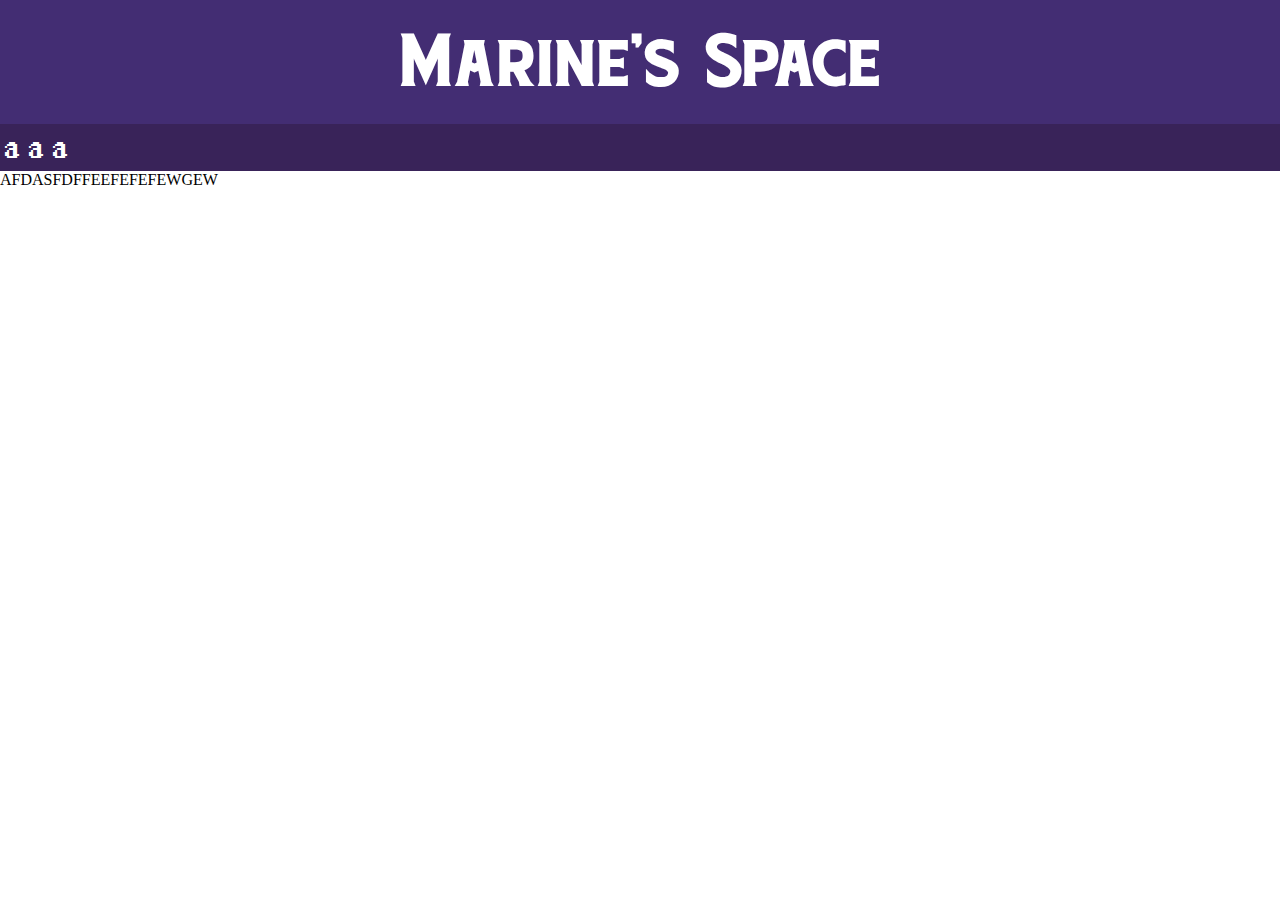
<file: marines-space/index.html>
<!DOCTYPE html>
    <html lang="pt-br">
        <head>
            <meta charset="UTF-8">
            <meta name="viewport" content="width=device-width, initial-scale=1.0">
            <title>Marine's Space</title>

            <link rel="stylesheet" href="css/main.css">
        </head>
        <body>
            <header>
                <h1>
                    Marine's Space
                </h1>
            </header>
            <nav>
                <p>
                    <a href="">a</a>
                    <a href="">a</a>
                    <a href="">a</a>
                </p>
            </nav>
            <section>

            </section>
            <main>
                <p>
                    AFDASFDFFEEFEFEFEWGEW
                </p>
            </main>
            <footer>

            </footer>
        </body>
    </html>
</file>
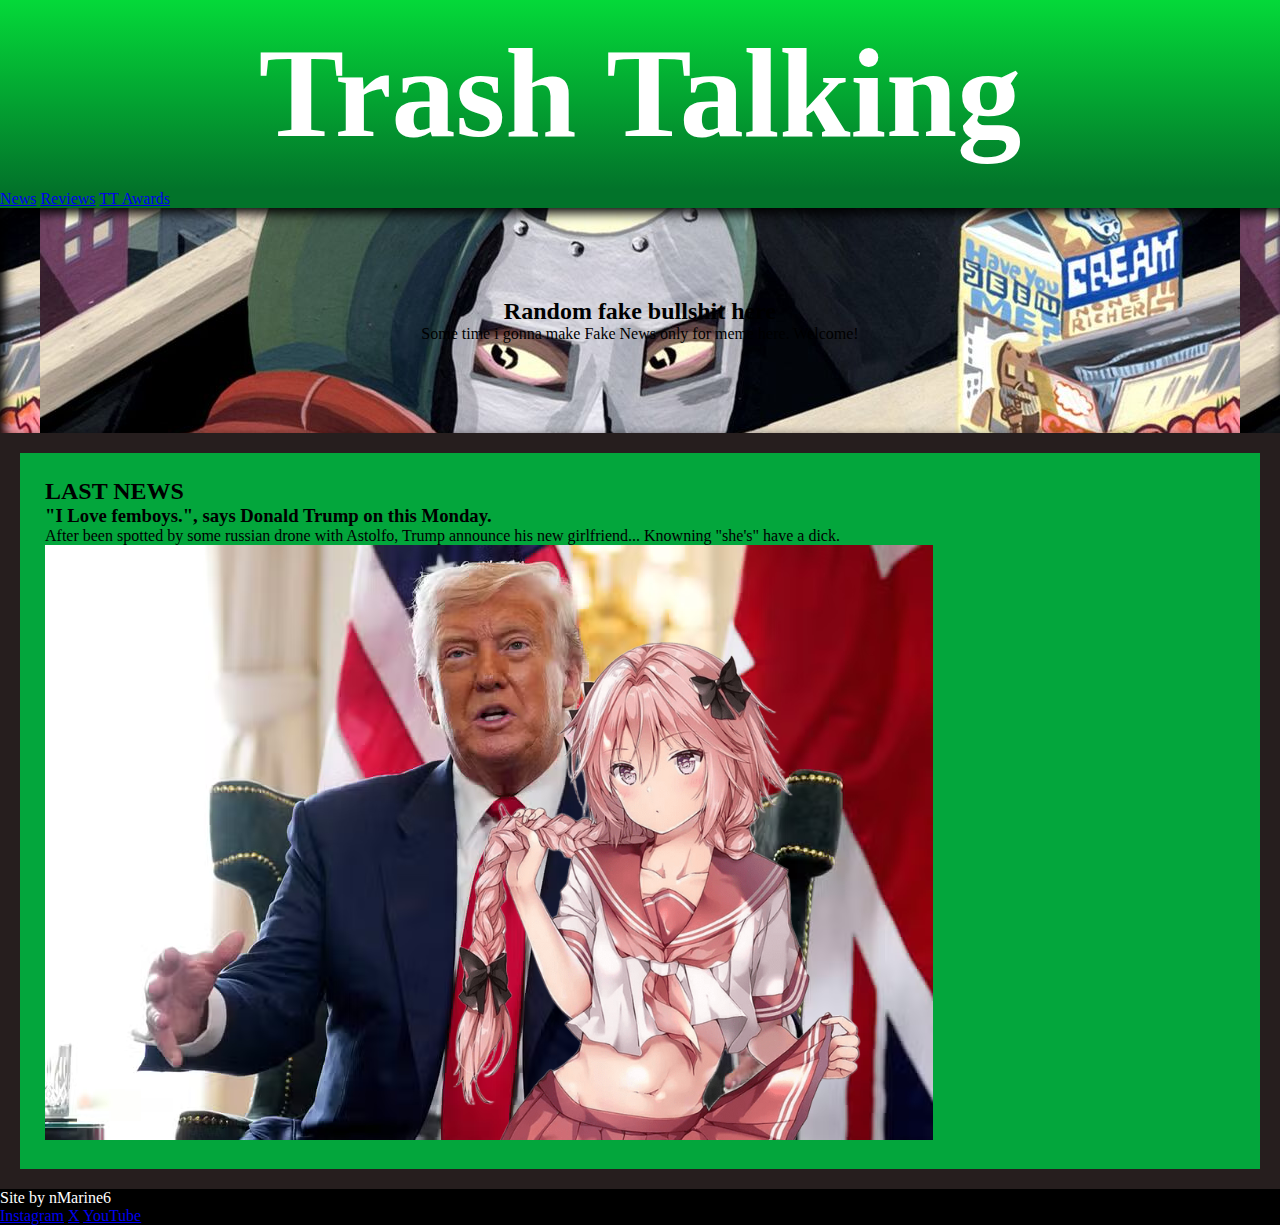
<file: pages/index.html>
<!DOCTYPE html>
<html lang="en">
    <head>
        <meta charset="UTF-8">
        <meta name="viewport" content="width=device-width, initial-scale=1.0">
        <title>Trash Talking</title>
        <link rel="stylesheet" href="../css/main.css">
    </head>
    <body>
        <header>
            <h1>
                Trash Talking
            </h1>
        </header>
        <nav>
            <a href="#">News</a>
            <a href="#">Reviews</a>
            <a href="ttawards.html">TT Awards</a>
        </nav>
        <section>
            <h2>
                Random fake bullshit here
            </h2>
                
            <p>
                Some time i gonna make Fake News only for meme here. Welcome!
            </p>
        </section>
        <main>
            <h2>
                LAST NEWS
            </h2>
            
            <h3>
                "I Love femboys.", says Donald Trump on this Monday.
            </h3>

            <p>
                After been spotted by some russian drone with Astolfo, Trump announce his new girlfriend... Knowning "she's" have a dick.
            </p>

            <img src="../images/trump and astolfo.png" alt="Trump with his new 'girlfriend', Astolfo">

            <h3>

            </h3>
        </main>
        <footer>
            <p>
                Site by nMarine6
            </p>

            <p>
                <a href="#">Instagram</a> <a href="#">X</a> <a href="#">YouTube</a>
            </p>
        </footer>
    </body>
</html>
</file>
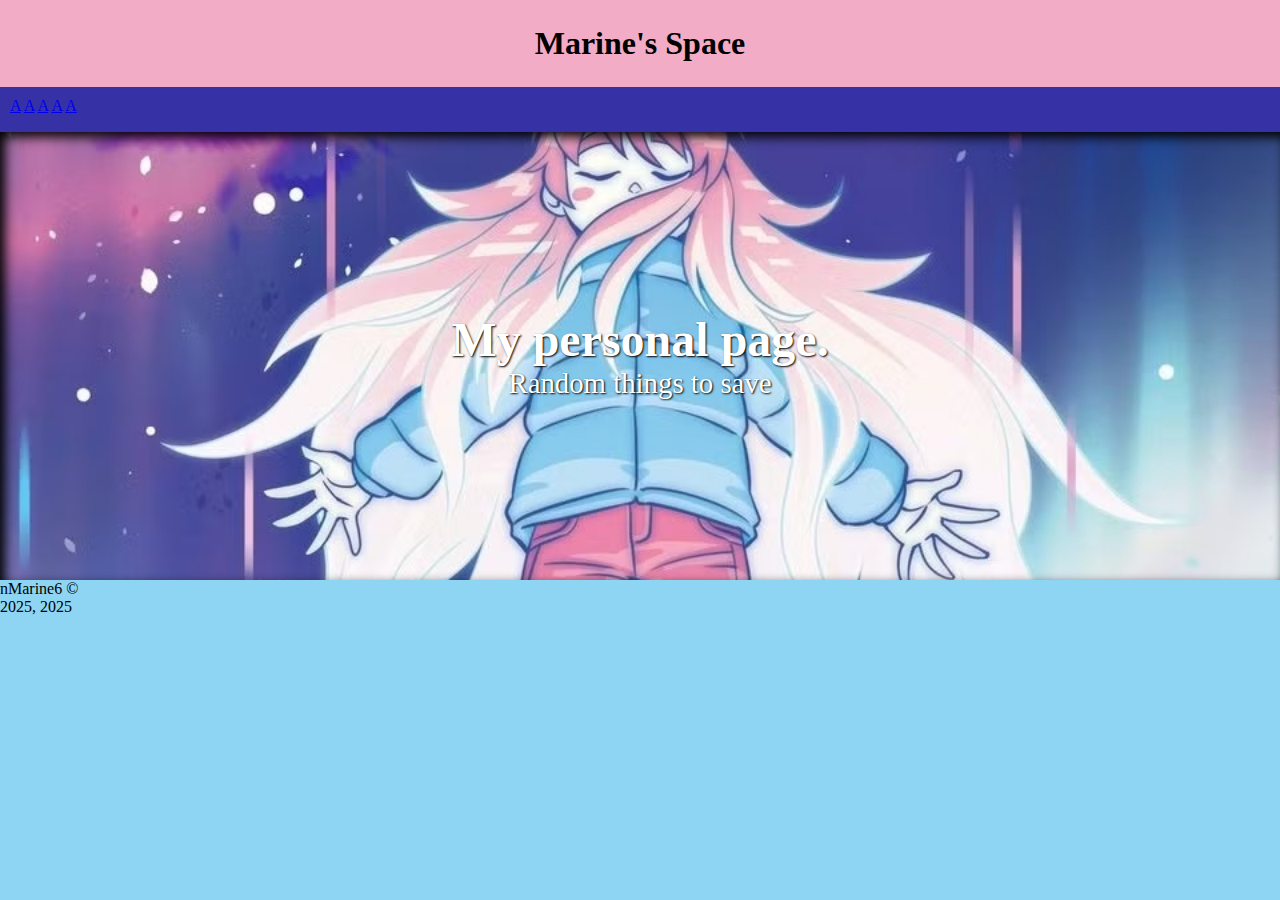
<file: Marine's Space/pages/index.html>
<!DOCTYPE html>
<html lang="pt-br">
    <head>
        <meta charset="UTF-8">
        <meta name="viewport" content="width=device-width, initial-scale=1.0">
        <title>Marine's Space</title>
        <link rel="stylesheet" href="../css/style.css">
    </head>
    <body>
        <header>
            <h1>Marine's Space</h1>
        </header>
        <nav>
            <p><a href="#">A</a> 
            <a href="#">A</a> 
            <a href="#">A</a> 
            <a href="#">A</a> 
            <a href="#">A</a></p>
        </nav>
        <section>
            <h2>My personal page.</h2>
            <p>Random things to save</p>
        </section>
        <main>

        </main>
        <footer>
            <p>nMarine6 &copy;</p>
            <p>2025, 2025</p>
        </footer>
    </body>
</html>
</file>
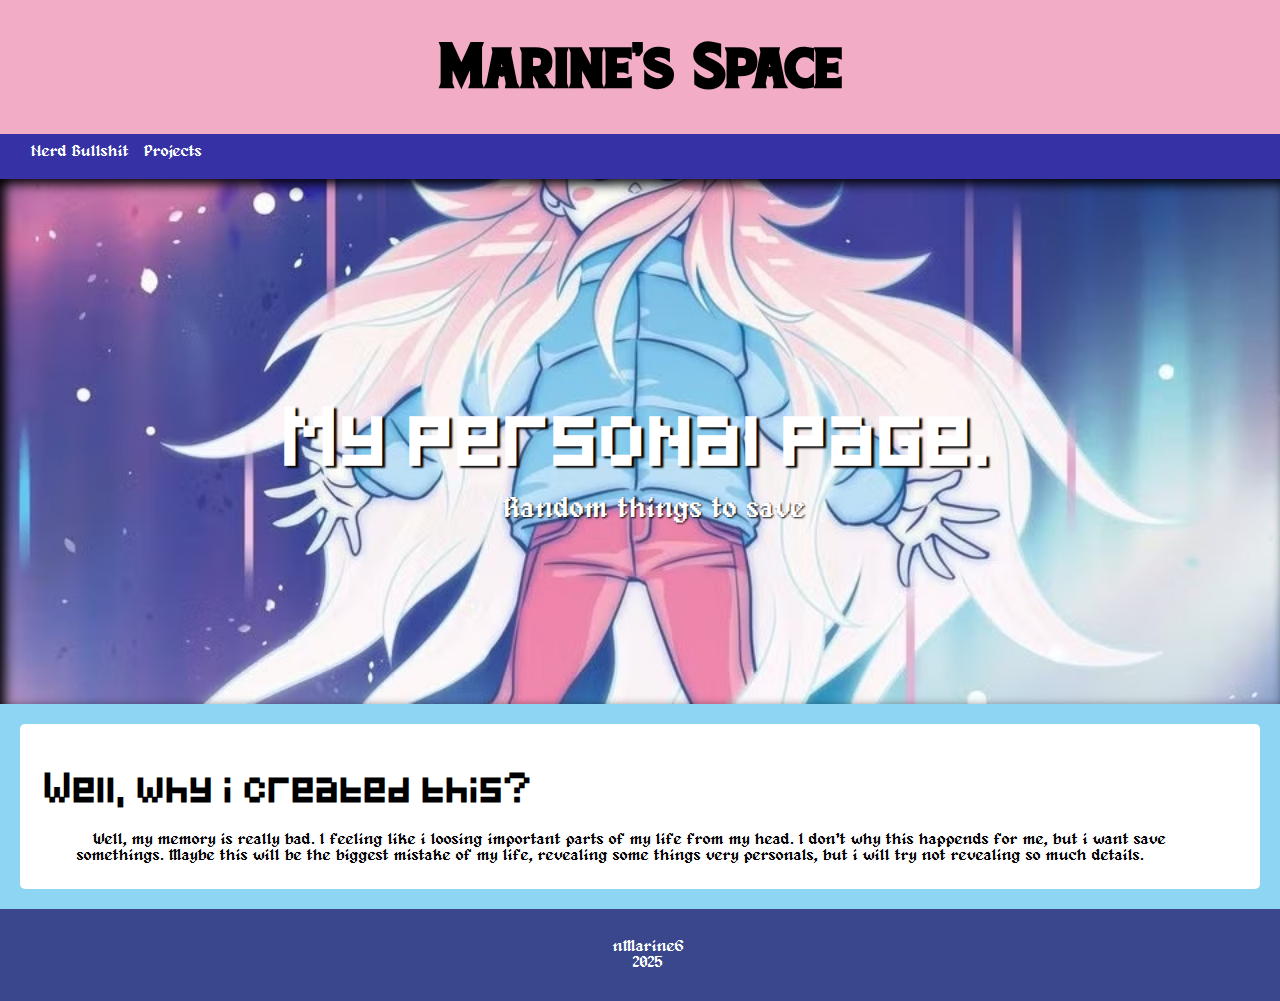
<file: Marine's Space/site/index.html>
<!DOCTYPE html>
<html lang="en">
    <head>
        <meta charset="UTF-8">
        <meta name="viewport" content="width=device-width, initial-scale=1.0">
        <title>Marine's Space</title>
        <link rel="stylesheet" href="css/style.css">
    </head>
    <body>
        <header>
            <h1>Marine's Space</h1>
        </header>
        <nav>
            <p><a href="nerd-bullshit/mainpage.html">Nerd Bullshit</a> 
            <a href="#">Projects</a> 
        </nav>
        <section>
            <h2>My personal page.</h2>
            <p>Random things to save</p>
        </section>
        <main>
            <h2>
                Well, why i created this?
            </h2>

            <p>
                Well, my memory is really bad. I feeling like i loosing important parts of my life from my head. I don't why this happends for me, but i want save somethings. Maybe this will be the biggest mistake of my life, revealing some things very personals, but i will try not revealing so much details.
            </p>
        </main>
        <footer>
            <p>nMarine6</p>
            <p>2025</p>
        </footer>
    </body>
</html>
</file>
<file: marines-space/css/main.css>
@charset "UTF-8";

* {
    margin: 0px;
    padding: 0px;
}

/* FONTs */
@font-face {
    font-family: 'Alagard';
    src: url(../fonts/alagard.ttf), format(truetype);
}
@font-face {
    font-family: 'Minecraft';
    src: url(../fonts/Minecraft.ttf), format(truetype);
}
@font-face {
    font-family: 'Pixeled'; 
    src: url(../fonts/Pixeled.ttf), format(truetype);
}
@font-face {
    font-family: 'Cracked Concrete';
    src: url(../fonts/CrackedConcrete/CrackedConcrete.otf), format(opentype);
}

/* ROOT */
:root {
    --fontpixel: 'Pixeled';
    --fontconc: 'Cracked Concrete';
    --fontalag: 'Alagard';
    --fontmine: 'Minecraft';

    --color1: #732751;
    --color2: #392359;
    --color3: #432D73;
    --color4: #F2CDA0;
    --color5: #F2A9A2;
}
/* TAGs */
h1 {
    font-size: 6em;
    font-family: var(--fontconc);
    font-weight: normal;
    color: white;
}

a {
    font-family: var(--fontalag);
    text-decoration: none;
    color: white;
}

/* BOXs */
header {
    background-color: var(--color3);
    text-align: center;
}

nav {
    background-color: var(--color2);
    font-size: 2em;
    padding: 5px;
    color: white;
}
</file>
<file: css/main.css>
@charset "UTF-8";

* {
    margin: 0px;
    padding: 0px;
}

/* ROOT */

:root {
    --colo01: #04D939;
    --color02: #03A63C;
    --color03: #02732A;
    --color04: #261E1E;
    --color05: #F2F2F2;

    --fonttitle: 'Glitching';
    --fontemphasis: ;
    --fontmain: ;
    --minorfont: ;
}

/* FONTS */



/* TAGS */

h1 {
    font-size: 8em;
    font-family: var(--fonttitle);
}

/* BOXES > TAGS */



/* BOXES */

body {
    height: 100vh;
    background-color: var(--color04);
}

header {
    background-image: linear-gradient(to bottom, var(--colo01), var(--color03));
    color: white;

    text-align: center;

    height: 150px;
    padding: 20px;
}

nav {
    background-color: var(--color03);
}

section {
    background-color: lightgray;
    background-image: url(../images/mm..food.jpg);
    background-position: center center;
    background-attachment: fixed;

    color: #000000;
    text-align: center;
    
    box-shadow: inset 5px 5px 12px;

    padding-top: 10vh;
    padding-bottom: 10vh;
}

main {
    background-color: var(--color02);

    margin: 20px;
    padding: 25px;
}

footer {
    background-color: black;
    color: white;
}
</file>
<file: Marine's Space/css/style.css>
@charset "UTF-8";

* {
    margin: 0px;
    padding: 0px;
}

/* ROOT */

:root {
    --color01: #F2ACC6;
    --color02: #F28DBC;
    --color03: #3632A6;
    --color04: #3B478C;
    --color05: #8DD5F2;
}

/* FONTS */

/* BOXES */

body {
    background-color: var(--color05);
}

header {
    background-color: var(--color01);

    text-align: center;
}

nav {
    background-color: var(--color03);

    height: 25px;
    padding: 10px;
}

section {
    background-color: lightgray;
    background-image: url(../images/farewell.jpg);
    background-position: center center;
    background-size: cover;
    background-attachment: fixed;

    color: #000000;
    text-align: center;
    
    box-shadow: inset 5px 5px 12px;

    padding-top: 20vh;
    padding-bottom: 20vh;
}

/* TAGS */

h1 {
    padding: 25px;
}
/* BOXES > TAGS */

nav > a {
    font-size: 1.5em;
}

section > h2 {
    font-size: 3em;

    text-shadow: 1px 1px 2px black;
    color: white;
}

section > p {
    font-size: 1.8em;

    text-shadow: 1px 1px 2px black;
    color: white;
}
</file>
<file: Marine's Space/site/css/style.css>
@charset "UTF-8";

* {
    margin: 0px;
    padding: 0px;
}

/* ROOT */

:root {
    --color01: #F2ACC6;
    --color02: #F28DBC;
    --color03: #3632A6;
    --color04: #3B478C;
    --color05: #8DD5F2;
}

/* FONTS */

@font-face {
    font-family: 'Cracked Concrete';
    src: url(../fonts/CrackedConcrete/CrackedConcrete.otf), format(opentype);
}

@font-face {
    font-family: 'Minecraft';
    src: url(../fonts/Minecraft.ttf), format(truetype);
}

@font-face {
    font-family: 'Pixeled';
    src: url(../fonts/Pixeled.ttf), format(truetype);
}

@font-face {
    font-family: 'Alagard';
    src: url(../fonts/alagard.ttf), format(truetype);
}
/* BOXES */

body {
    background-color: var(--color05);
}

header {
    background-color: var(--color01);

    text-align: center;
}

nav {
    background-color: var(--color03);
    font-family: 'Minecraft';
    font-weight: lighter;

    height: 25px;
    padding: 10px;
}

section {
    background-color: lightgray;
    background-image: url(../images/farewell.jpg);
    background-position: center center;
    background-size: cover;
    background-attachment: fixed;

    color: #000000;
    text-align: center;
    
    box-shadow: inset 5px 5px 12px;

    padding-top: 20vh;
    padding-bottom: 20vh;
}

main {
    background-color: white;
    border-radius: 5px;

    margin: 20px;
    padding: 25px;
}

footer {
    text-align: center;
    background-color: var(--color04);

    padding: 30px;

    color: white;
}
/* TAGS */

h1 {
    padding: 15px;
    font-size: 5em;
    font-family: 'Cracked Concrete';
}

h2 {
    font-family: 'Pixeled';
}

p {
    font-family: 'Alagard';
    text-indent: 1em;
}

a {
    text-decoration: none;
    color: white;

    padding: 5px;
}

a:hover {
    background-color: var(--color05);

    border-radius: 5px;
    transition-duration: .3s;
}
/* BOXES > TAGS */

nav > a {
    font-size: 1.5em;
    
}

section > h2 {
    font-size: 3em;

    text-shadow: 3px 2px 2px black;
    color: white;
}

section > p {
    font-size: 1.8em;

    text-shadow: 1px 1px 2px black;
    color: white;
}

main > p {
    padding-top: 1em;
    padding-left: 2em;
}
</file>
